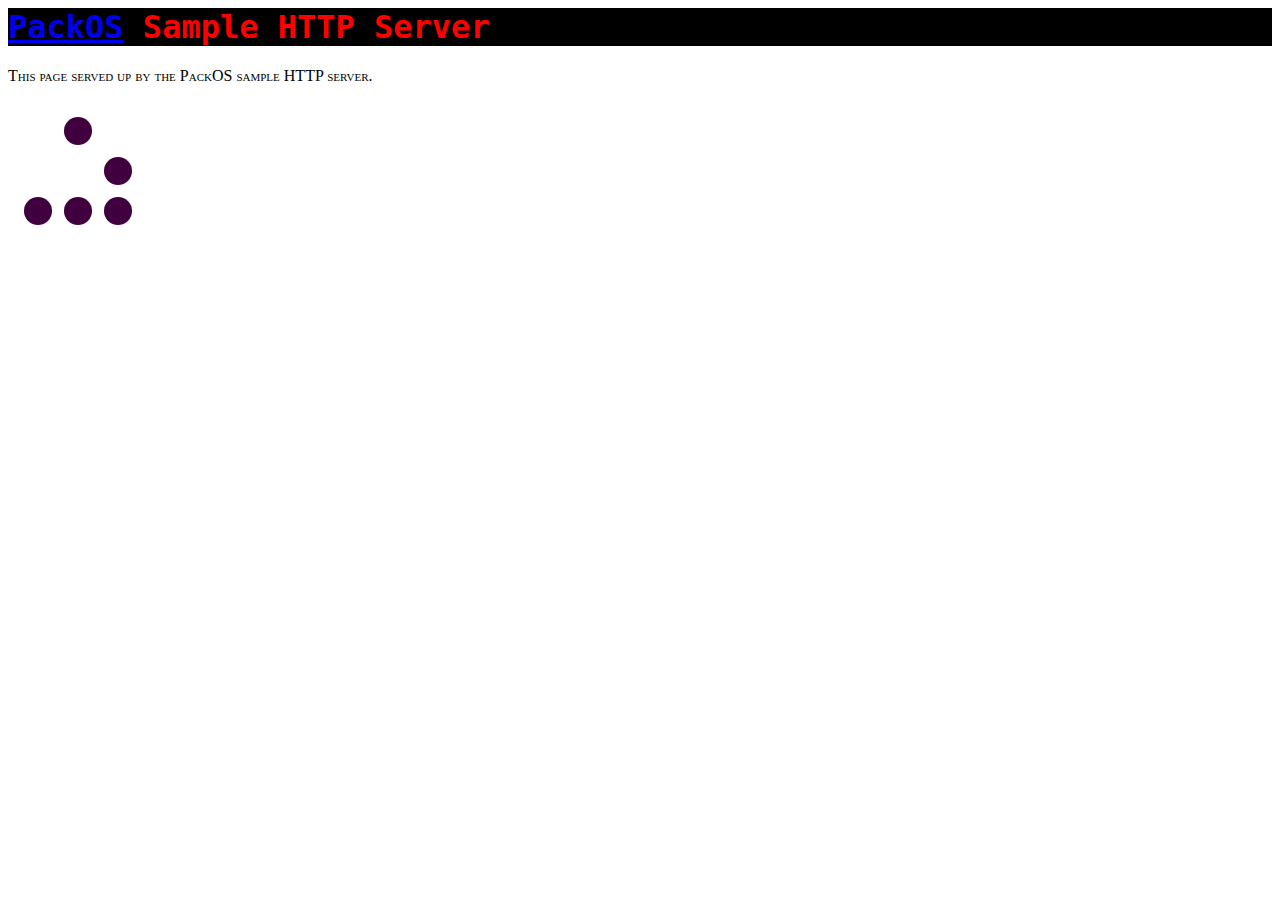
<file: samples/httpd/docroot/index.html>
<html>
<head>
<title>PackOS Sample HTTP Server</title>
<link href="style.css" rel="stylesheet" type="text/css">
</head>

<body>
<h1><a href="http://packos.thibault.org">PackOS</a> Sample HTTP Server</h1>

<p>This page served up by the PackOS sample HTTP server.
</p>

<embed type="image/svg+xml" src="glider.svg"/>

</body>
</html>
</file>
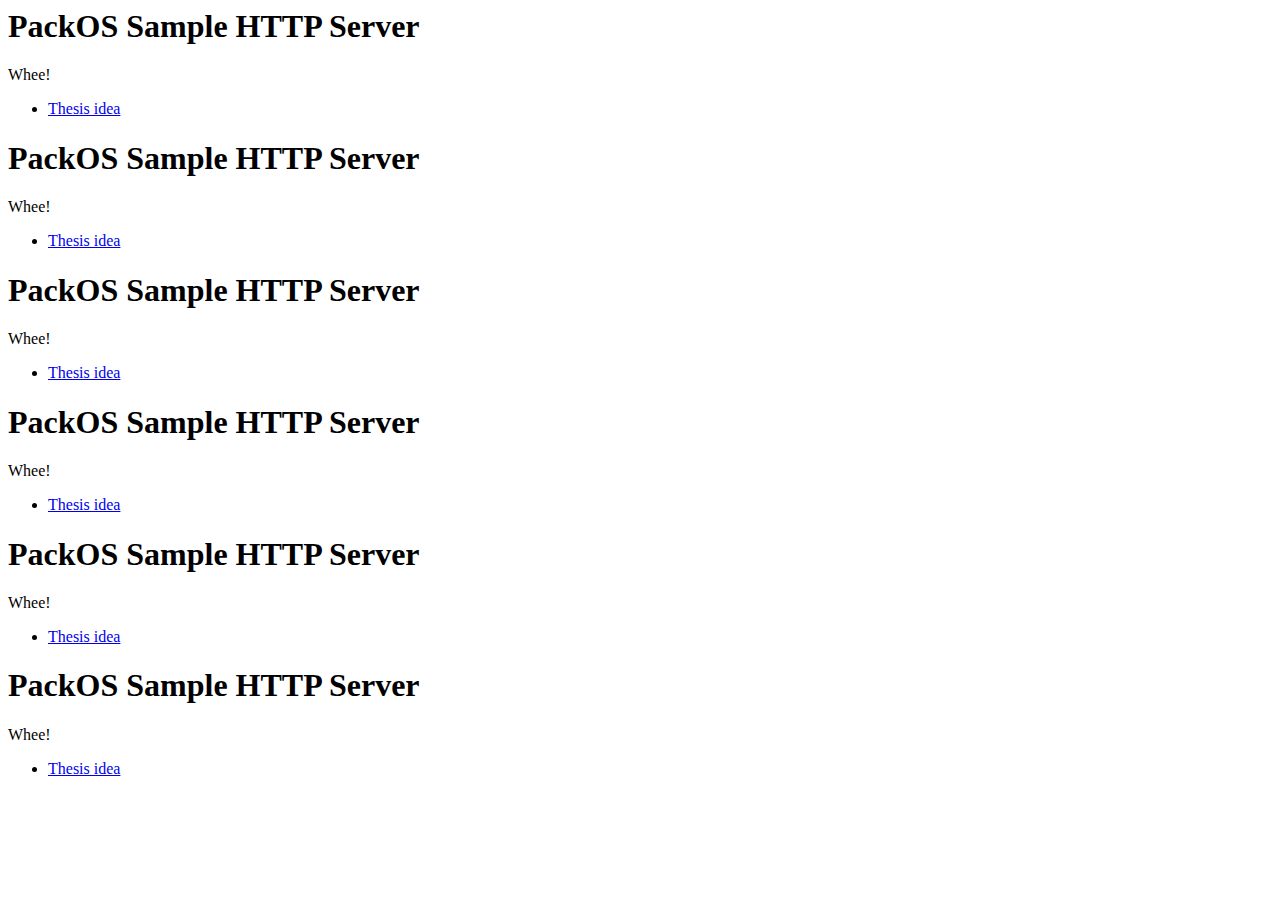
<file: samples/httpd/docroot/1206.html>
<html>
<head>
<title>PackOS Sample HTTP Server</title>
</head>

<body>
<h1>PackOS Sample HTTP Server</h1>

<p>Whee!</p>

<ul>
<li><a href="thesis-idea.html">Thesis idea</a></li>
</ul>

</body>
</html>
<html>
<head>
<title>PackOS Sample HTTP Server</title>
</head>

<body>
<h1>PackOS Sample HTTP Server</h1>

<p>Whee!</p>

<ul>
<li><a href="thesis-idea.html">Thesis idea</a></li>
</ul>

</body>
</html>
<html>
<head>
<title>PackOS Sample HTTP Server</title>
</head>

<body>
<h1>PackOS Sample HTTP Server</h1>

<p>Whee!</p>

<ul>
<li><a href="thesis-idea.html">Thesis idea</a></li>
</ul>

</body>
</html>
<html>
<head>
<title>PackOS Sample HTTP Server</title>
</head>

<body>
<h1>PackOS Sample HTTP Server</h1>

<p>Whee!</p>

<ul>
<li><a href="thesis-idea.html">Thesis idea</a></li>
</ul>

</body>
</html>
<html>
<head>
<title>PackOS Sample HTTP Server</title>
</head>

<body>
<h1>PackOS Sample HTTP Server</h1>

<p>Whee!</p>

<ul>
<li><a href="thesis-idea.html">Thesis idea</a></li>
</ul>

</body>
</html>
<html>
<head>
<title>PackOS Sample HTTP Server</title>
</head>

<body>
<h1>PackOS Sample HTTP Server</h1>

<p>Whee!</p>

<ul>
<li><a href="thesis-idea.html">Thesis idea</a></li>
</ul>

</body>
</html>
</file>
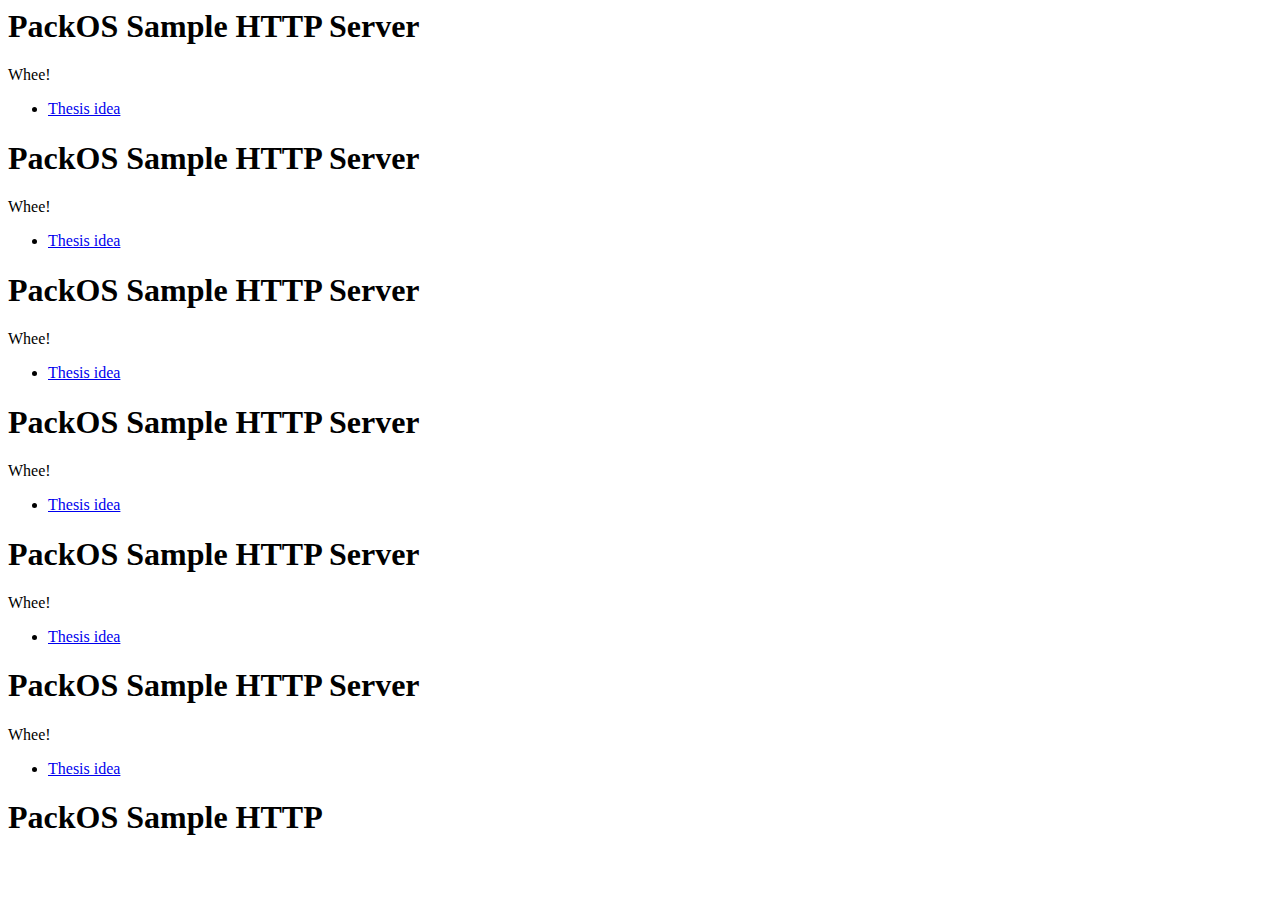
<file: samples/httpd/docroot/1300.html>
<html>
<head>
<title>PackOS Sample HTTP Server</title>
</head>

<body>
<h1>PackOS Sample HTTP Server</h1>

<p>Whee!</p>

<ul>
<li><a href="thesis-idea.html">Thesis idea</a></li>
</ul>

</body>
</html>
<html>
<head>
<title>PackOS Sample HTTP Server</title>
</head>

<body>
<h1>PackOS Sample HTTP Server</h1>

<p>Whee!</p>

<ul>
<li><a href="thesis-idea.html">Thesis idea</a></li>
</ul>

</body>
</html>
<html>
<head>
<title>PackOS Sample HTTP Server</title>
</head>

<body>
<h1>PackOS Sample HTTP Server</h1>

<p>Whee!</p>

<ul>
<li><a href="thesis-idea.html">Thesis idea</a></li>
</ul>

</body>
</html>
<html>
<head>
<title>PackOS Sample HTTP Server</title>
</head>

<body>
<h1>PackOS Sample HTTP Server</h1>

<p>Whee!</p>

<ul>
<li><a href="thesis-idea.html">Thesis idea</a></li>
</ul>

</body>
</html>
<html>
<head>
<title>PackOS Sample HTTP Server</title>
</head>

<body>
<h1>PackOS Sample HTTP Server</h1>

<p>Whee!</p>

<ul>
<li><a href="thesis-idea.html">Thesis idea</a></li>
</ul>

</body>
</html>
<html>
<head>
<title>PackOS Sample HTTP Server</title>
</head>

<body>
<h1>PackOS Sample HTTP Server</h1>

<p>Whee!</p>

<ul>
<li><a href="thesis-idea.html">Thesis idea</a></li>
</ul>

</body>
</html>
<html>
<head>
<title>PackOS Sample HTTP Server</title>
</head>

<body>
<h1>PackOS Sample HTTP
</file>
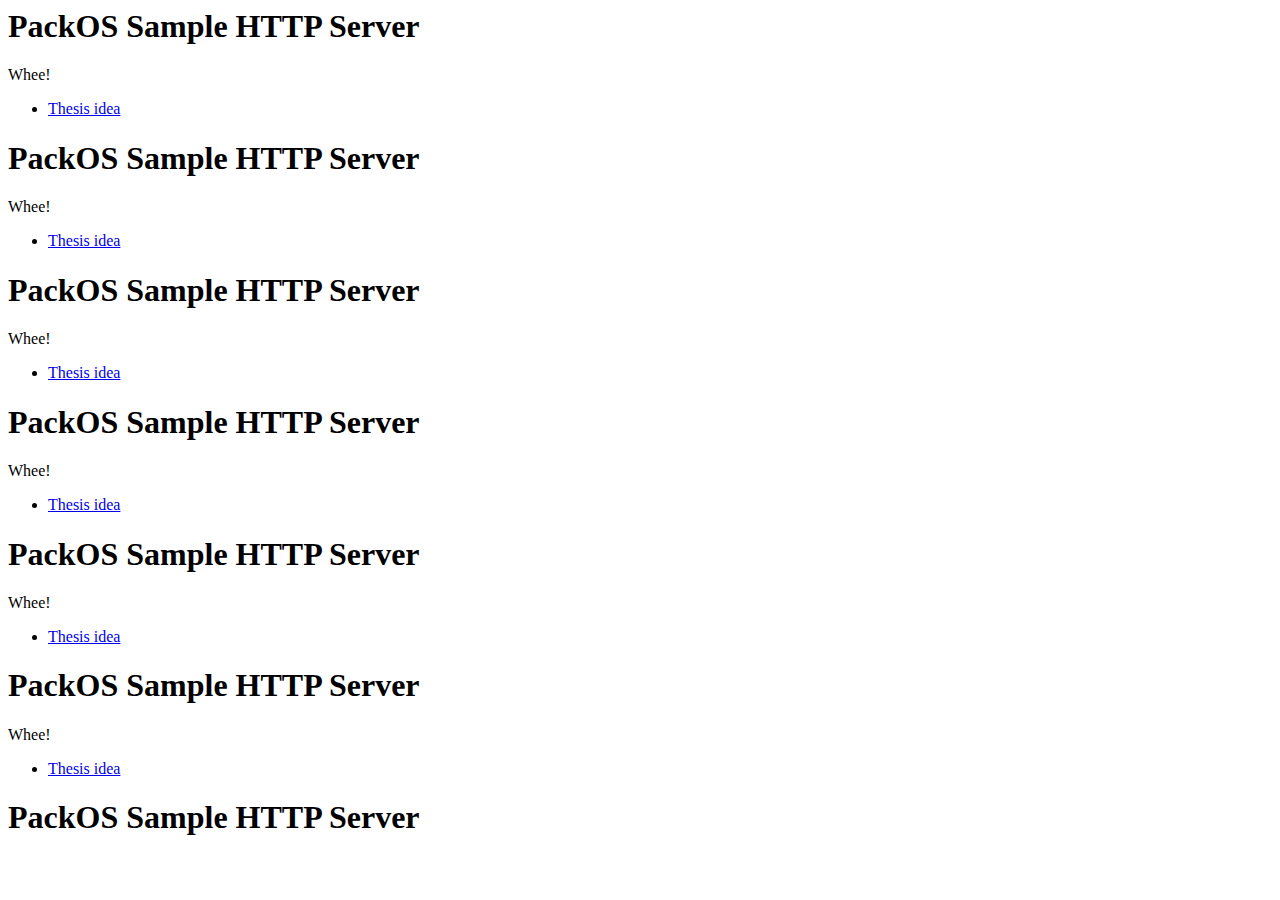
<file: samples/httpd/docroot/1312.html>
<html>
<head>
<title>PackOS Sample HTTP Server</title>
</head>

<body>
<h1>PackOS Sample HTTP Server</h1>

<p>Whee!</p>

<ul>
<li><a href="thesis-idea.html">Thesis idea</a></li>
</ul>

</body>
</html>
<html>
<head>
<title>PackOS Sample HTTP Server</title>
</head>

<body>
<h1>PackOS Sample HTTP Server</h1>

<p>Whee!</p>

<ul>
<li><a href="thesis-idea.html">Thesis idea</a></li>
</ul>

</body>
</html>
<html>
<head>
<title>PackOS Sample HTTP Server</title>
</head>

<body>
<h1>PackOS Sample HTTP Server</h1>

<p>Whee!</p>

<ul>
<li><a href="thesis-idea.html">Thesis idea</a></li>
</ul>

</body>
</html>
<html>
<head>
<title>PackOS Sample HTTP Server</title>
</head>

<body>
<h1>PackOS Sample HTTP Server</h1>

<p>Whee!</p>

<ul>
<li><a href="thesis-idea.html">Thesis idea</a></li>
</ul>

</body>
</html>
<html>
<head>
<title>PackOS Sample HTTP Server</title>
</head>

<body>
<h1>PackOS Sample HTTP Server</h1>

<p>Whee!</p>

<ul>
<li><a href="thesis-idea.html">Thesis idea</a></li>
</ul>

</body>
</html>
<html>
<head>
<title>PackOS Sample HTTP Server</title>
</head>

<body>
<h1>PackOS Sample HTTP Server</h1>

<p>Whee!</p>

<ul>
<li><a href="thesis-idea.html">Thesis idea</a></li>
</ul>

</body>
</html>
<html>
<head>
<title>PackOS Sample HTTP Server</title>
</head>

<body>
<h1>PackOS Sample HTTP Server</h1>
</file>
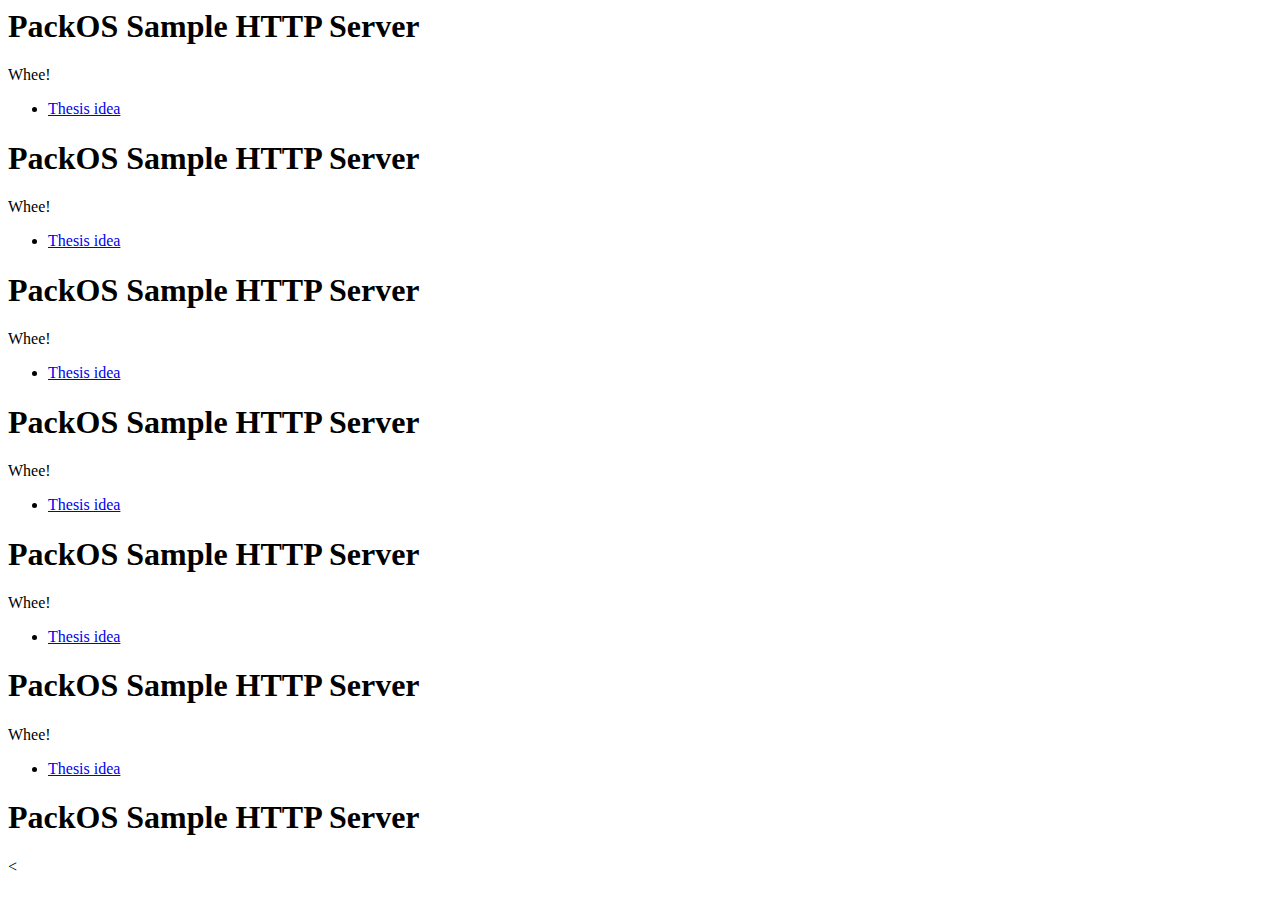
<file: samples/httpd/docroot/1314.html>
<html>
<head>
<title>PackOS Sample HTTP Server</title>
</head>

<body>
<h1>PackOS Sample HTTP Server</h1>

<p>Whee!</p>

<ul>
<li><a href="thesis-idea.html">Thesis idea</a></li>
</ul>

</body>
</html>
<html>
<head>
<title>PackOS Sample HTTP Server</title>
</head>

<body>
<h1>PackOS Sample HTTP Server</h1>

<p>Whee!</p>

<ul>
<li><a href="thesis-idea.html">Thesis idea</a></li>
</ul>

</body>
</html>
<html>
<head>
<title>PackOS Sample HTTP Server</title>
</head>

<body>
<h1>PackOS Sample HTTP Server</h1>

<p>Whee!</p>

<ul>
<li><a href="thesis-idea.html">Thesis idea</a></li>
</ul>

</body>
</html>
<html>
<head>
<title>PackOS Sample HTTP Server</title>
</head>

<body>
<h1>PackOS Sample HTTP Server</h1>

<p>Whee!</p>

<ul>
<li><a href="thesis-idea.html">Thesis idea</a></li>
</ul>

</body>
</html>
<html>
<head>
<title>PackOS Sample HTTP Server</title>
</head>

<body>
<h1>PackOS Sample HTTP Server</h1>

<p>Whee!</p>

<ul>
<li><a href="thesis-idea.html">Thesis idea</a></li>
</ul>

</body>
</html>
<html>
<head>
<title>PackOS Sample HTTP Server</title>
</head>

<body>
<h1>PackOS Sample HTTP Server</h1>

<p>Whee!</p>

<ul>
<li><a href="thesis-idea.html">Thesis idea</a></li>
</ul>

</body>
</html>
<html>
<head>
<title>PackOS Sample HTTP Server</title>
</head>

<body>
<h1>PackOS Sample HTTP Server</h1>

<
</file>
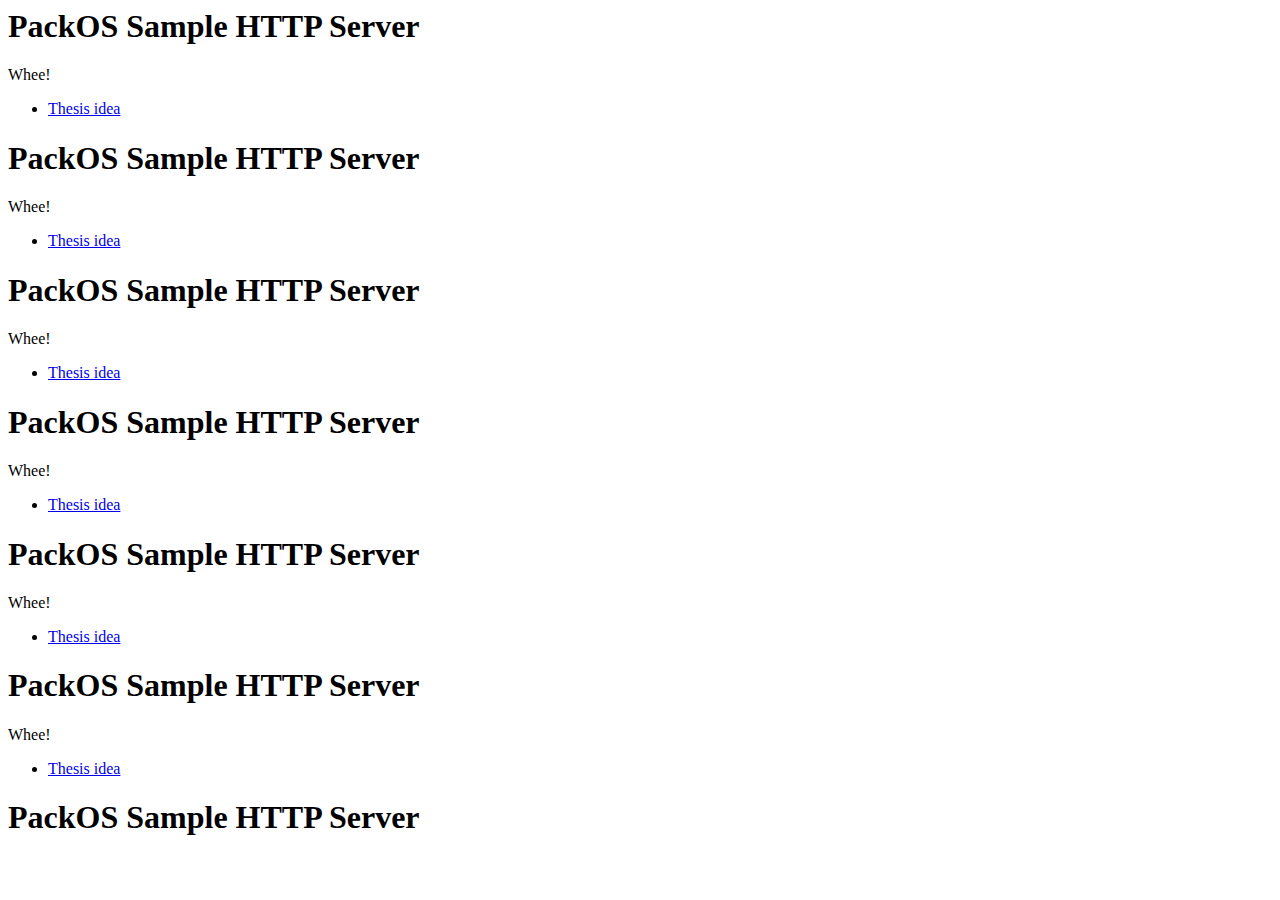
<file: samples/httpd/docroot/1315.html>
<html>
<head>
<title>PackOS Sample HTTP Server</title>
</head>

<body>
<h1>PackOS Sample HTTP Server</h1>

<p>Whee!</p>

<ul>
<li><a href="thesis-idea.html">Thesis idea</a></li>
</ul>

</body>
</html>
<html>
<head>
<title>PackOS Sample HTTP Server</title>
</head>

<body>
<h1>PackOS Sample HTTP Server</h1>

<p>Whee!</p>

<ul>
<li><a href="thesis-idea.html">Thesis idea</a></li>
</ul>

</body>
</html>
<html>
<head>
<title>PackOS Sample HTTP Server</title>
</head>

<body>
<h1>PackOS Sample HTTP Server</h1>

<p>Whee!</p>

<ul>
<li><a href="thesis-idea.html">Thesis idea</a></li>
</ul>

</body>
</html>
<html>
<head>
<title>PackOS Sample HTTP Server</title>
</head>

<body>
<h1>PackOS Sample HTTP Server</h1>

<p>Whee!</p>

<ul>
<li><a href="thesis-idea.html">Thesis idea</a></li>
</ul>

</body>
</html>
<html>
<head>
<title>PackOS Sample HTTP Server</title>
</head>

<body>
<h1>PackOS Sample HTTP Server</h1>

<p>Whee!</p>

<ul>
<li><a href="thesis-idea.html">Thesis idea</a></li>
</ul>

</body>
</html>
<html>
<head>
<title>PackOS Sample HTTP Server</title>
</head>

<body>
<h1>PackOS Sample HTTP Server</h1>

<p>Whee!</p>

<ul>
<li><a href="thesis-idea.html">Thesis idea</a></li>
</ul>

</body>
</html>
<html>
<head>
<title>PackOS Sample HTTP Server</title>
</head>

<body>
<h1>PackOS Sample HTTP Server</h1>

<p
</file>
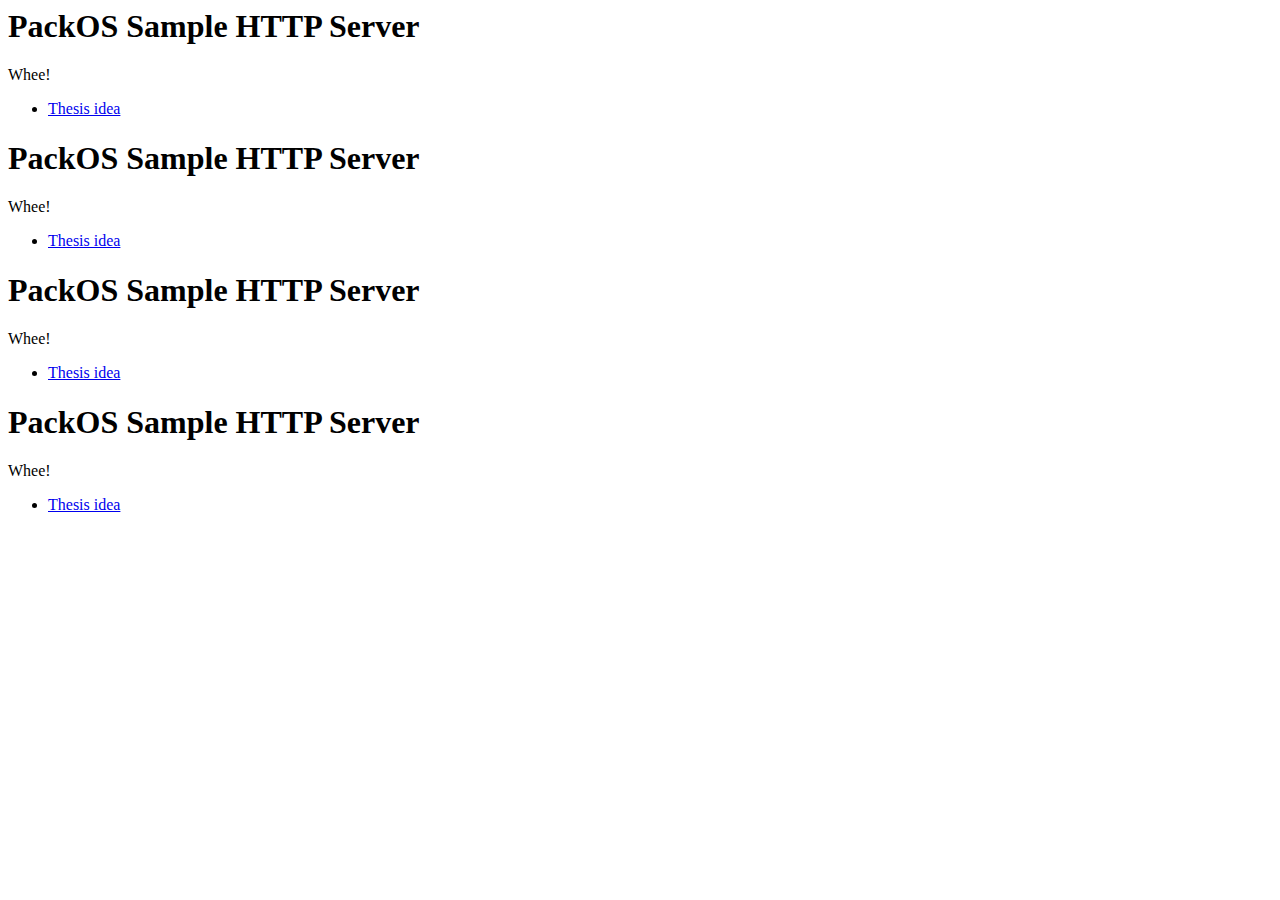
<file: samples/httpd/docroot/804.html>
<html>
<head>
<title>PackOS Sample HTTP Server</title>
</head>

<body>
<h1>PackOS Sample HTTP Server</h1>

<p>Whee!</p>

<ul>
<li><a href="thesis-idea.html">Thesis idea</a></li>
</ul>

</body>
</html>
<html>
<head>
<title>PackOS Sample HTTP Server</title>
</head>

<body>
<h1>PackOS Sample HTTP Server</h1>

<p>Whee!</p>

<ul>
<li><a href="thesis-idea.html">Thesis idea</a></li>
</ul>

</body>
</html>
<html>
<head>
<title>PackOS Sample HTTP Server</title>
</head>

<body>
<h1>PackOS Sample HTTP Server</h1>

<p>Whee!</p>

<ul>
<li><a href="thesis-idea.html">Thesis idea</a></li>
</ul>

</body>
</html>
<html>
<head>
<title>PackOS Sample HTTP Server</title>
</head>

<body>
<h1>PackOS Sample HTTP Server</h1>

<p>Whee!</p>

<ul>
<li><a href="thesis-idea.html">Thesis idea</a></li>
</ul>

</body>
</html>
</file>
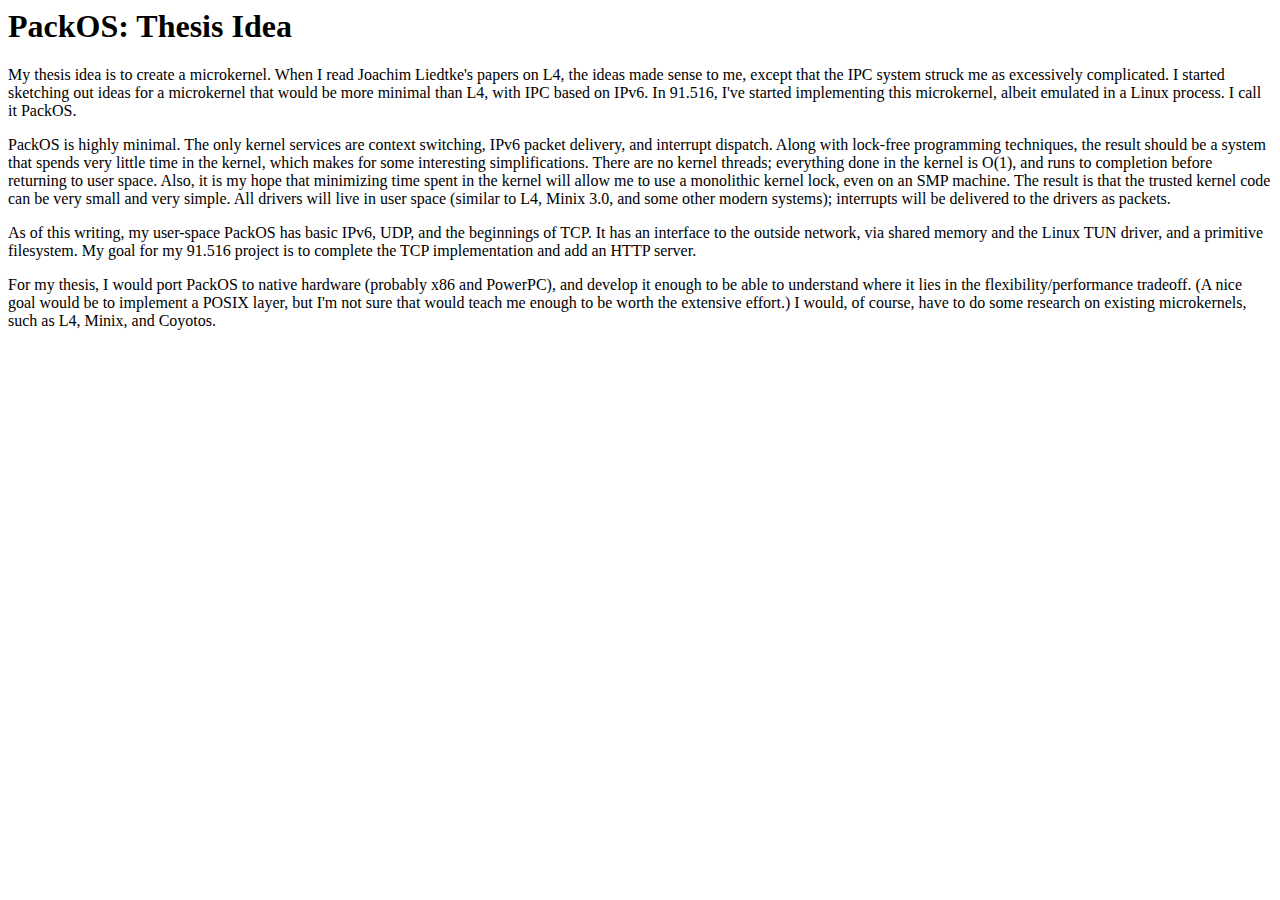
<file: samples/httpd/docroot/thesis-idea.html>
<html>
<head>
<title>PackOS: Thesis Idea</title>
</head>

<body>
<h1>PackOS: Thesis Idea</h1>

<p>My thesis idea is to create a microkernel. When I read Joachim
Liedtke's papers on L4, the ideas made sense to me, except that the
IPC system struck me as excessively complicated. I started sketching
out ideas for a microkernel that would be more minimal than L4, with
IPC based on IPv6. In 91.516, I've started implementing this
microkernel, albeit emulated in a Linux process. I call it PackOS.
</p>

<p>PackOS is highly minimal. The only kernel services are context
switching, IPv6 packet delivery, and interrupt dispatch. Along with
lock-free programming techniques, the result should be a system that
spends very little time in the kernel, which makes for some
interesting simplifications. There are no kernel threads; everything
done in the kernel is O(1), and runs to completion before returning to
user space. Also, it is my hope that minimizing time spent in the
kernel will allow me to use a monolithic kernel lock, even on an SMP
machine. The result is that the trusted kernel code can be very small
and very simple. All drivers will live in user space (similar to L4,
Minix 3.0, and some other modern systems); interrupts will be
delivered to the drivers as packets.
</p>

<p>As of this writing, my user-space PackOS has basic IPv6, UDP, and
the beginnings of TCP. It has an interface to the outside network, via
shared memory and the Linux TUN driver, and a primitive filesystem. My
goal for my 91.516 project is to complete the TCP implementation and
add an HTTP server.
</p>

<p>For my thesis, I would port PackOS to native hardware (probably x86
and PowerPC), and develop it enough to be able to understand where it
lies in the flexibility/performance tradeoff. (A nice goal would be to
implement a POSIX layer, but I'm not sure that would teach me enough
to be worth the extensive effort.) I would, of course, have to do some
research on existing microkernels, such as L4, Minix, and Coyotos.
</p>

</body>
</html>
</file>
<file: samples/httpd/docroot/style.css>
p {font-variant: small-caps;}
h1 {font-family: Isabella, monospace; color: red; background: black;}
</file>
